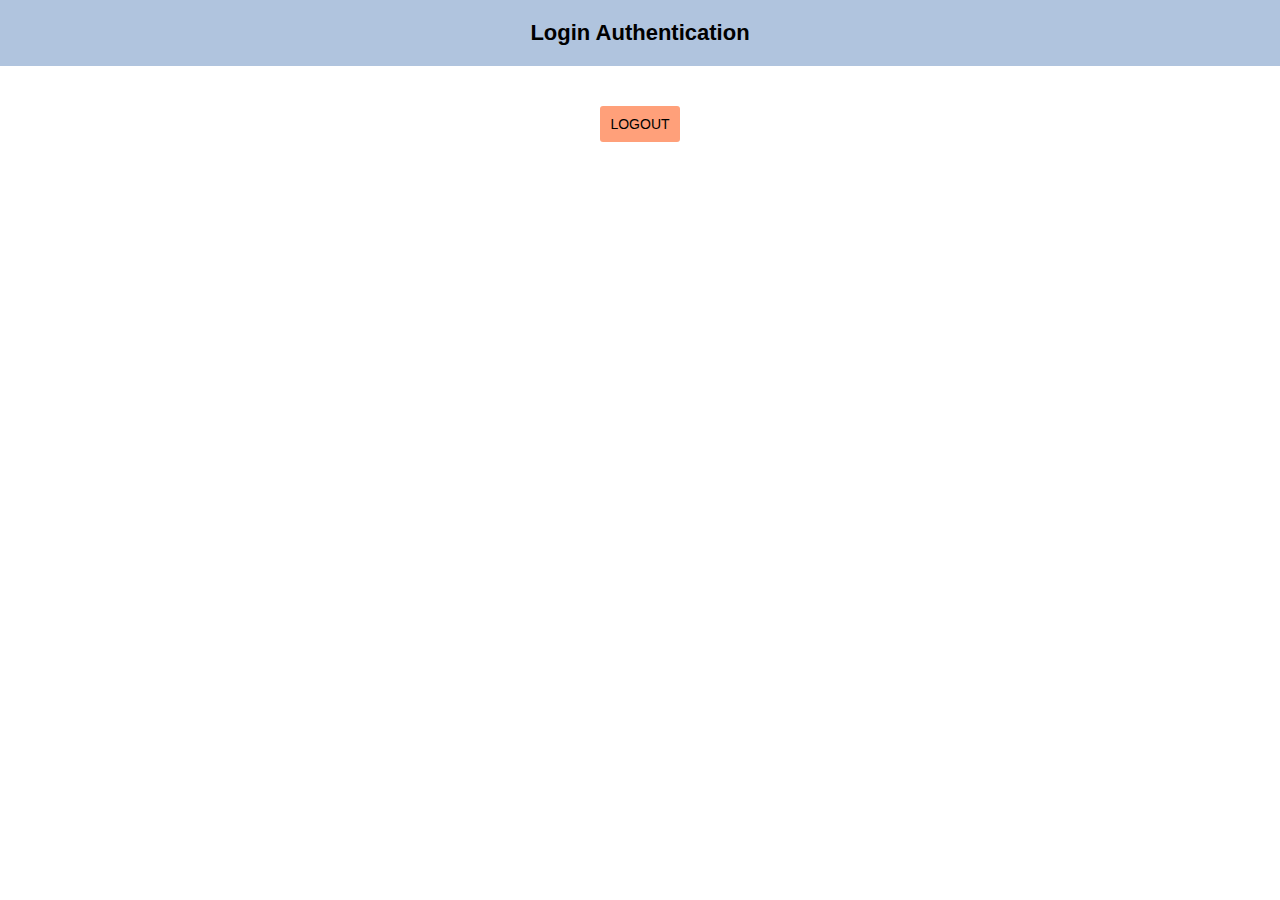
<file: inc/logout.html>
<!DOCTYPE html>
<html lang="en">
<head>
    <meta charset="UTF-8">
    <meta http-equiv="X-UA-Compatible" content="IE=edge">
    <meta name="viewport" content="width=device-width, initial-scale=1.0">
    <title>Login Authentication</title>
    <link rel="stylesheet" href="../css/style.css">
</head>
<body>

    <header class="header">
        <P>Login Authentication</P>
    </header>

    <div class="container">
        <div class="box">
            <div class="name"></div>
            <button id="logout">logout</button>
        </div>
    </div>


    <script>
        const name = document.querySelector('.name');
        const logout = document.getElementById('logout');

        name.innerHTML = localStorage.getItem('loginName');

        logout.addEventListener('click', () => {

            window.location.pathname = "../index.html";
            
            firebase.auth().signOut().then(() => {
                console.log('logout');
            }).catch((error) => {
                console.log(error.message);
            });
            
        })


    </script>
    
   
</body>
</html>
</file>
<file: css/style.css>
*{
    margin: 0;
    padding: 0;
    box-sizing: border-box;
}

body{
    font-family: -apple-system, BlinkMacSystemFont, 'Segoe UI', Roboto, Oxygen, Ubuntu, Cantarell, 'Open Sans', 'Helvetica Neue', sans-serif;
}
input,
button{
    outline: none;
    font-family: "poppins",sans-serif;
    font-size: 13px;
    font-weight: 500;
    padding: 10px ;
    border-radius: 3px;
}

.header{
    background-color: lightsteelblue;
    text-align: center;
    padding: 20px 0;
    font-size: 22px;
    font-weight: 600;
}

.msg{
    text-align: center;
}
.error,
.success{
    padding: 10px;
    font-size: 15px;
    font-weight: 500;
    width: 300px;
    margin: 1rem auto;
}
.error{
    background-color: #F8D7DA;
    color: #9D1C24;
}
.success{
    background: #D4EDDA;
    color: #525759;
}

.container{
    display: flex;
    justify-content: center;
    align-items: center;
    margin-top: 1.5rem;
}
form{
    width: 300px;
}
.form__div{
    display: flex;
    flex-direction: column;
    margin-bottom: 1rem;
}
.form__div input{
    border:  1px solid #ddd;
}
.form__div label {
    font-size: 14px;
    font-weight: 500;
    margin-bottom: .4rem;
}
.form__div label span{
    color: crimson;
}

button{
    width: 100%;
    background-color: lightsalmon;
    font-size: 14px;
    font-weight: 500;
    cursor: pointer;
    border: none;
    text-transform: uppercase;
}


.link{
    text-align: center;
    margin-top: 1rem;
}
.link p{
    font-size: 16px;
    font-weight: 500;
}


.name{
    margin: 1rem 0;
    text-transform: uppercase;
    font-size: 16px;
    font-weight: 500;
}
</file>
